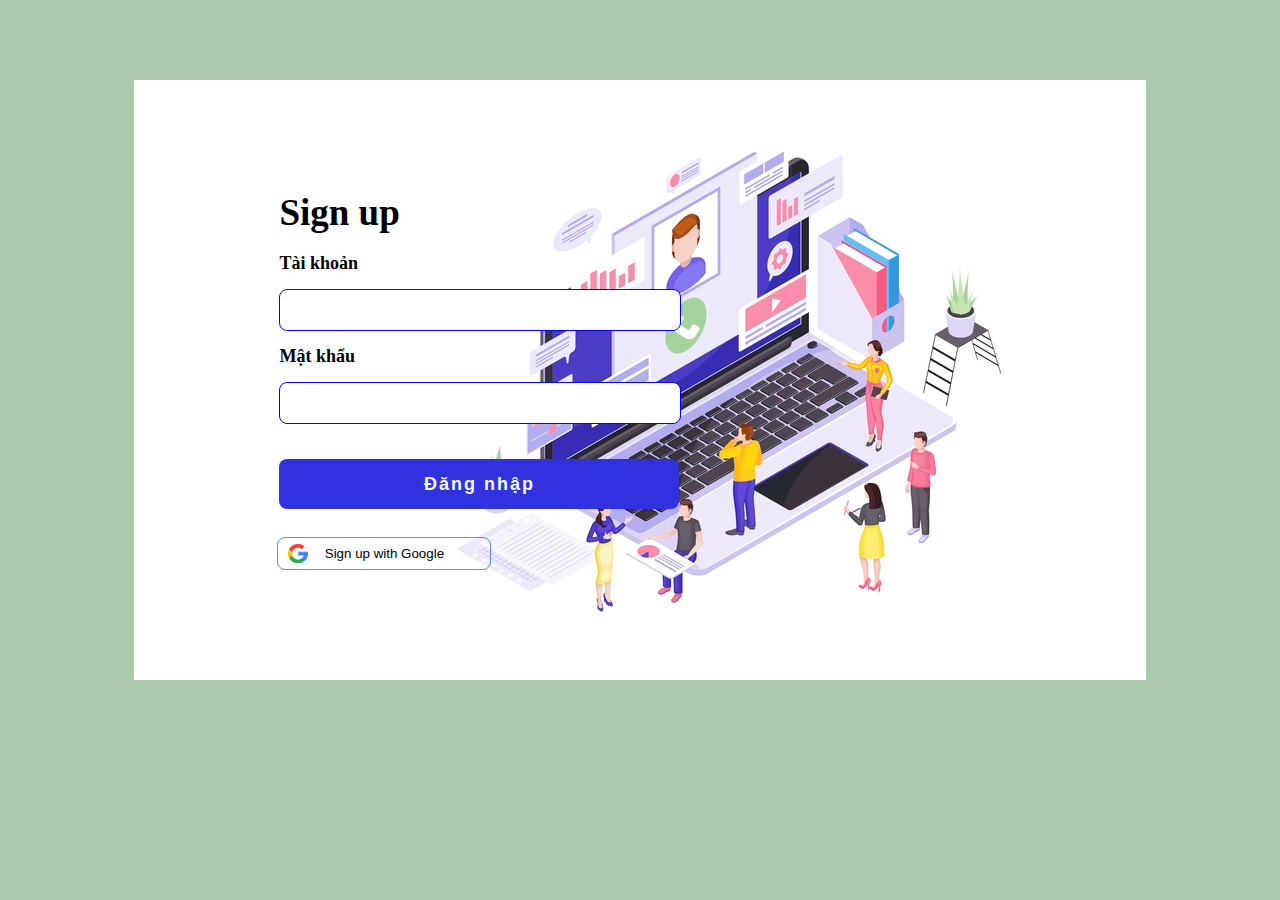
<file: SignPage/index.html>
<!DOCTYPE html>
<html>
    <head>
        <title>Sign in</title>
        <link rel="stylesheet" type="text/css" href="signStyle.css"><!--Change attribute href-->
        <meta name="viewport" content="width=device-width, initial-scale=1.0">
        <meta name="x-ua-compatible" content="IE=edge">
    </head>
    <body>
        <div class="container">
            <h2>Sign up</h2>
            <form class="sign-in" action="" method="">
                <label for="account">Tài khoản</label><br>
                <input type="text" id="account" name="accountName" required><br>
                <label for="password">Mật khẩu</label><br>
                <input type="password" id="password" name="passString" required><br>
                <input type="button" value="Đăng nhập" class="btn-sign-in" onclick="window.open('./HomeClone/index.html', '_self')">
            </form>
            <img class="img-right" src="sign_in.png" alt="">
             <form class="gg-sign-up" action="" method="">
                <input type="button" value="Sign up with Google" class="btn-gg-sign-up">
                <img class="img-gg" src="logoGG.png" alt="">
            </form>
        </div>
        

        <script>
            alert('Click on button "Đăng nhập" go to continue web page');
        </script>
    </body>
</html>
</file>
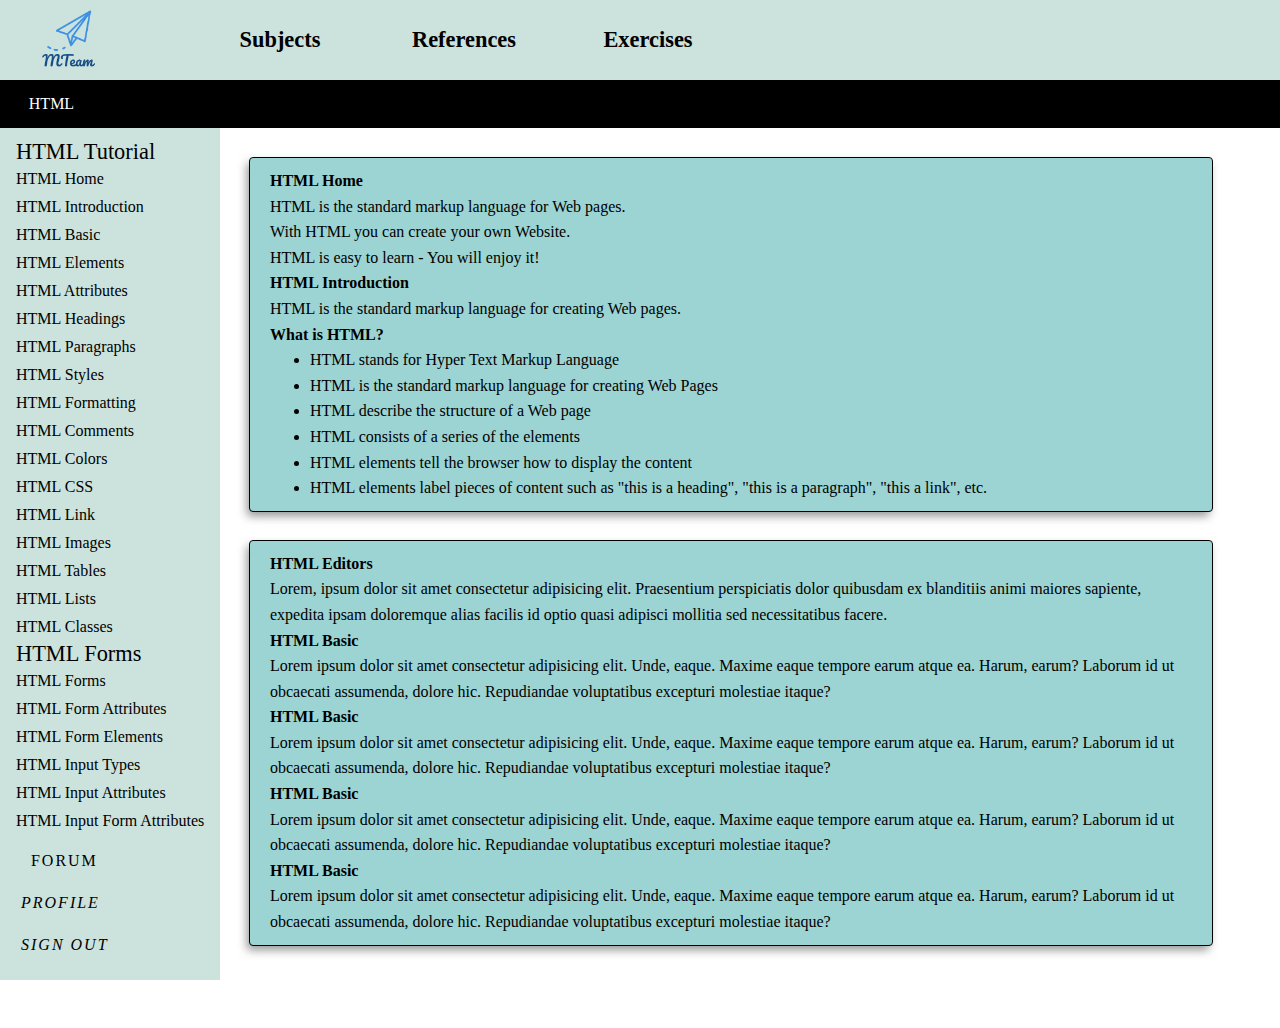
<file: SubjectClone/index.html>
<!DOCTYPE html>
<html lang="en">
<head>
    <meta charset="UTF-8">
    <meta http-equiv="X-UA-Compatible" content="IE=edge">
    <meta name="viewport" content="width=device-width, initial-scale=1.0">
    <link rel="stylesheet" href="./style.css">

    <link rel="stylesheet" href="https://use.fontawesome.com/releases/v5.15.4/css/all.css" integrity="sha384-DyZ88mC6Up2uqS4h/KRgHuoeGwBcD4Ng9SiP4dIRy0EXTlnuz47vAwmeGwVChigm" crossorigin="anonymous">

    <title>HTML</title>
</head>
<body>
    <div class="header-nav">
        <img src="../logo_team_1.png" alt="Mat tieu" class="logo-header">

        <ul class="links-container">

            <li class="lis" onclick="openListCourses()"><a href = 'javascript:void(0)' id="my-subjects" >subjects
                    <i class="fas fa-caret-down"></i>
                </a>
                <nav id="nav-subjects">

                    <i class="fas fa-times"></i>

                    <ul>
                        <li id='list-course'>
                            <a href="#" class="link-course">Ky thuat lap trinh</a>
                        </li>

                        <li id='list-course'>
                            <a href="#" class="link-course">HTML Tutorial</a>
                        </li>

                        <li id='list-course'>
                            <a href="#" class="link-course">Nhap mon lap trinh</a>
                        </li>

                        <li id='list-course'>
                            <a href="#" class="link-course">Toan roi rac va Ly thuyet do thi</a>
                        </li>
                    </ul>
                </nav>
            </li>

            <li class="lis"><a id="references">references
                <i class="fas fa-caret-down"></i>
            </a></li>

            <li class="lis"><a id="exercises">exercises
                <i class="fas fa-caret-down"></i>
            </a></li>
        </ul>
    </div>

    <div class="title-bar" id="title-bar">
        <i class="fas fa-bars" id="fa-bars"></i>
        <i class="fas fa-home" id="fa-home"></i>
        <span class="index">HTML</span>
    </div>

    <div class="left-container-chapter">

        <div class="left-content-chapter">
            <!--Chapter 1-->
            <h2 class="left">HTML Tutorial</h2>
            <a href="">HTML Home</a>
            <a href="">HTML Introduction</a>
            <a href="">HTML Basic</a>
            <a href="">HTML Elements</a>
            <a href="">HTML Attributes</a>
            <a href="">HTML Headings</a>
            <a href="">HTML Paragraphs</a>
            <a href="">HTML Styles</a>
            <a href="">HTML Formatting</a>
            <a href="">HTML Comments</a>
            <a href="">HTML Colors</a>
            <a href="">HTML CSS</a>
            <a href="">HTML Link</a>
            <a href="">HTML Images</a>
            <a href="">HTML Tables</a>
            <a href="">HTML Lists</a>
            <a href="">HTML Classes</a>

            <!--Chapter 2: HTML Form-->
            <h2 class="left">HTML Forms</h2>
            <a href="">HTML Forms</a>
            <a href="">HTML Form Attributes</a>
            <a href="">HTML Form Elements</a>
            <a href="">HTML Input Types</a>
            <a href="">HTML Input Attributes</a>
            <a href="">HTML Input Form Attributes</a>

            <div class="container-forum" id="container-forum">
                <i class="fas fa-users"></i>
                <a href="../ForumPage/forum.html" class="forum" target="_blank">Forum</a>
                
            </div>

            <div class="container-profile">
                <a href="#" class="profile" target="_self">
                    <i class="far fa-address-card">
                        <span>profile</span>
                    </i>
                </a>
            </div>

            <div class="container-out">
                <a href="../SignPage/signIn.html" target="_self" class="out">
                    <i class="fas fa-sign-out-alt">
                        <span style="font-weight: 500">sign out</span>
                    </i>
                </a>
            </div>

        </div>
    </div>

    <div class="main-content">

        <div class="subject-content">

            <div id="chapter_home" class="chapters">

                <div class="right_tool">
                    <i class="fas fa-pen" id='note_btn'>
                        <span id="tooltip_pen" style="color: aliceblue;">Note</span>

                        <textarea id="one_note_chapter_home" cols="50" rows="10" placeholder="Ghi chú của bạn về chương này">
                        </textarea>
                    </i>
                    
                    <i class="fas fa-star" id="marked_btn"></i>
                </div>

                <h2 id="home">HTML Home</h2>
                <p>HTML is the standard markup language for Web pages.</p>
                <p>With HTML you can create your own Website.</p>
                <p>HTML is easy to learn - You will enjoy it!</p>                      

                <h2 id="intro">HTML Introduction</h2>
                <p>HTML is the standard markup language for creating Web pages.</p>
                <h3>What is HTML?</h3>
                <ul>
                    <li>HTML stands for Hyper Text Markup Language</li>
                    <li>HTML is the standard markup language for creating Web Pages</li>
                    <li>HTML describe the structure of a Web page</li>
                    <li>HTML consists of a series of the elements</li>
                    <li>HTML elements tell the browser how to display the content</li>
                    <li>HTML elements label pieces of content such as "this is a heading", "this is a paragraph", "this a link", etc.</li>
                </ul>
            </div>

            <div class="chapters" id="chapter_1">
                
                <div class="right_tool">
                    <i class="fas fa-pen" id='note_btn'>
                        <span id="tooltip_pen" style="color: aliceblue;">Note</span>

                        <textarea id="one_note_chapter_home" cols="50" rows="10" placeholder="Ghi chú của bạn về chương này">
                        </textarea>
                    </i>
                    
                    <i class="fas fa-star" id="marked_btn"></i>
                </div>
                    <h2 id="editors">HTML Editors</h2>
                <p>Lorem, ipsum dolor sit amet consectetur adipisicing elit. Praesentium perspiciatis dolor quibusdam ex blanditiis animi maiores sapiente, expedita ipsam doloremque alias facilis id optio quasi adipisci mollitia sed necessitatibus facere.</p>

                <h2 id="basic">HTML Basic</h2>
                <p>Lorem ipsum dolor sit amet consectetur adipisicing elit. Unde, eaque. Maxime eaque tempore earum atque ea. Harum, earum? Laborum id ut obcaecati assumenda, dolore hic. Repudiandae voluptatibus excepturi molestiae itaque?</p>
                <h2 id="basic">HTML Basic</h2>

                <p>Lorem ipsum dolor sit amet consectetur adipisicing elit. Unde, eaque. Maxime eaque tempore earum atque ea. Harum, earum? Laborum id ut obcaecati assumenda, dolore hic. Repudiandae voluptatibus excepturi molestiae itaque?</p>
                <h2 id="basic">HTML Basic</h2>

                <p>Lorem ipsum dolor sit amet consectetur adipisicing elit. Unde, eaque. Maxime eaque tempore earum atque ea. Harum, earum? Laborum id ut obcaecati assumenda, dolore hic. Repudiandae voluptatibus excepturi molestiae itaque?</p>
                <h2 id="basic">HTML Basic</h2>

                <p>Lorem ipsum dolor sit amet consectetur adipisicing elit. Unde, eaque. Maxime eaque tempore earum atque ea. Harum, earum? Laborum id ut obcaecati assumenda, dolore hic. Repudiandae voluptatibus excepturi molestiae itaque?</p>
            </div>
            
        </div>
    </div>

    <script src="./app.js" defer></script>
    <script async>
        function openListCourses() {
        let contentCourse = document.getElementById('nav-subjects');

        if (contentCourse.style.display != 'none') {
            contentCourse.style.display = 'none';
        }
        else {
            contentCourse.style.display = 'inline-block';
        }
    }
    </script>
</body>
</html>
</file>
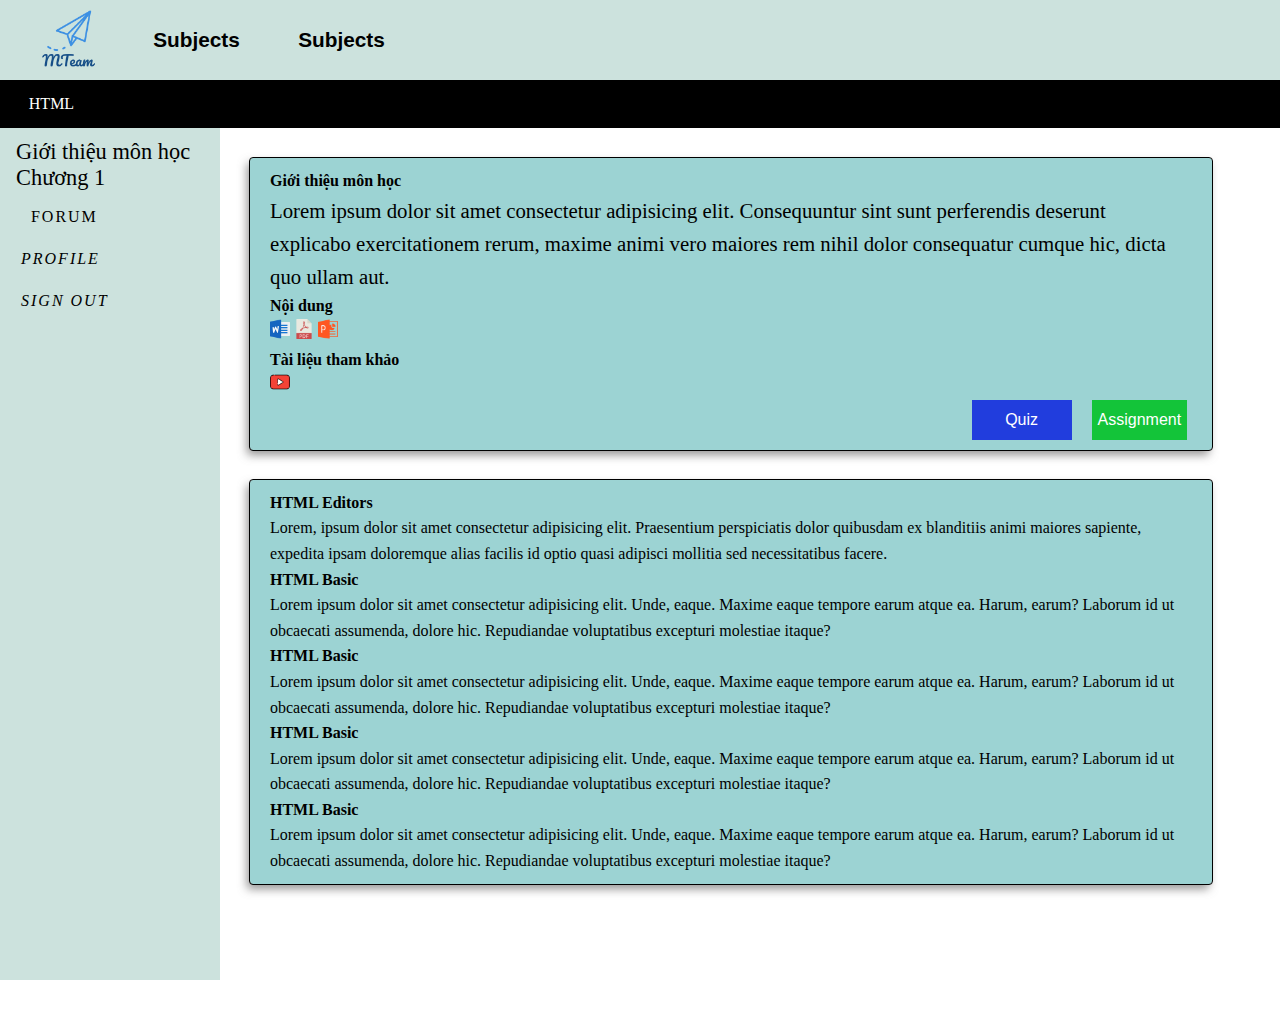
<file: SignPage/SubjectClone/index.html>
<!DOCTYPE html>
<html lang="en">
<head>
    <meta charset="UTF-8">
    <meta http-equiv="X-UA-Compatible" content="IE=edge">
    <meta name="viewport" content="width=device-width, initial-scale=1.0">
    <link rel="stylesheet" href="./style.css">

    <link rel="stylesheet" href="https://use.fontawesome.com/releases/v5.15.4/css/all.css" integrity="sha384-DyZ88mC6Up2uqS4h/KRgHuoeGwBcD4Ng9SiP4dIRy0EXTlnuz47vAwmeGwVChigm" crossorigin="anonymous">

    <title>HTML</title>
</head>
<body>
    <div class="header-nav">
        <img src="/images/logo_team_1.png" alt="Mat tieu" class="logo-header">

        <div class="links-container">

            <div class="dropdown-subjects">
                <button id="btn-subject">Subjects</button>
                <div class="content-subject">
                    <a href="#home">Home</a>
                    <a href="#about">About</a>
                    <a href="#contact">Contact</a>
                </div>
            </div>

            <div class="dropdown-subjects">
                <button id="btn-subject">Subjects</button>
                <!-- <div class="content-subject">
                    <a href="#home">Home</a>
                    <a href="#about">About</a>
                    <a href="#contact">Contact</a>
                </div> -->
            </div>
        </div>
    </div>

    

    <div class="title-bar" id="title-bar">
        <i class="fas fa-bars" id="fa-bars"></i>
        <i class="fas fa-home" id="fa-home"></i>
        <span class="index">HTML</span>
    </div>

    <div class="left-container-chapter">

        <div class="left-content-chapter">
            <!--Intro-->
            <h2 class="left">Giới thiệu môn học</h2>
            
            <!--Chapter 1-->
            <h2 class="left">Chương 1</h2>

            <div class="container-forum" id="container-forum">
                <i class="fas fa-users"></i>

                <a href="../ForumPage/forum.html" class="forum" target="_blank">Forum</a>
            </div>

            <div class="container-profile">
                <a href="../HomeClone/index.html" class="profile" target="_self">
                    <i class="far fa-address-card">
                        <span>profile</span>
                    </i>
                </a>
            </div>

            <div class="container-out">
                <a href="../signIn.html" target="_self" class="out">
                    <i class="fas fa-sign-out-alt">
                        <span style="font-weight: 500">sign out</span>
                    </i>
                </a>
            </div>

        </div>
    </div>

    <div class="main-content">

        <div class="subject-content">

            <div id="chapter_intro" class="chapters">

                <div class="right_tool">
                    <i class="fas fa-pen" id='note_btn'>
                        <span id="tooltip_pen" style="color: aliceblue;">Note</span>

                        <textarea id="one_note_chapter_home" cols="50" rows="10" placeholder="Ghi chú của bạn về chương này">
                        </textarea>
                    </i>
                    
                    <i class="fas fa-star" id="marked_btn"></i>
                </div>

                <h2 id="home">Giới thiệu môn học</h2>
                <p class="des-content">Lorem ipsum dolor sit amet consectetur adipisicing elit. Consequuntur sint sunt perferendis deserunt explicabo exercitationem rerum, maxime animi vero maiores rem nihil dolor consequatur cumque hic, dicta quo ullam aut.</p>

               <div class="content-intro">
                   <h2>Nội dung</h2>

                   <img class="img-word" src="/images/word.png" alt="mat tieu">

                   <img class="img-pdf" src="/images/pdf.png" alt="mat tieu">

                   <img src="/images/powerpoint.png" alt="mat tieu" class="img-ppt">
               </div>
               
               <div class="ref-document">
                   <h2>Tài liệu tham khảo</h2>
                    
                   <img src="/images/youtube.png" alt="mat tieu" class="img-yt">
               </div>

               <div class="container-task">
                   <form action="">
                       <input class="btn-quiz" type="button" value="Quiz">

                       <input class="btn-assignment" type="button" value="Assignment">
                   </form>
               </div>
            </div>

            <div class="chapters" id="chapter_1">
                
                <div class="right_tool">
                    <i class="fas fa-pen" id='note_btn'>
                        <span id="tooltip_pen" style="color: aliceblue;">Note</span>

                        <textarea id="one_note_chapter_home" cols="50" rows="10" placeholder="Ghi chú của bạn về chương này">
                        </textarea>
                    </i>
                    
                    <i class="fas fa-star" id="marked_btn"></i>
                </div>
                    <h2 id="editors">HTML Editors</h2>
                <p>Lorem, ipsum dolor sit amet consectetur adipisicing elit. Praesentium perspiciatis dolor quibusdam ex blanditiis animi maiores sapiente, expedita ipsam doloremque alias facilis id optio quasi adipisci mollitia sed necessitatibus facere.</p>

                <h2 id="basic">HTML Basic</h2>
                <p>Lorem ipsum dolor sit amet consectetur adipisicing elit. Unde, eaque. Maxime eaque tempore earum atque ea. Harum, earum? Laborum id ut obcaecati assumenda, dolore hic. Repudiandae voluptatibus excepturi molestiae itaque?</p>
                <h2 id="basic">HTML Basic</h2>

                <p>Lorem ipsum dolor sit amet consectetur adipisicing elit. Unde, eaque. Maxime eaque tempore earum atque ea. Harum, earum? Laborum id ut obcaecati assumenda, dolore hic. Repudiandae voluptatibus excepturi molestiae itaque?</p>
                <h2 id="basic">HTML Basic</h2>

                <p>Lorem ipsum dolor sit amet consectetur adipisicing elit. Unde, eaque. Maxime eaque tempore earum atque ea. Harum, earum? Laborum id ut obcaecati assumenda, dolore hic. Repudiandae voluptatibus excepturi molestiae itaque?</p>
                <h2 id="basic">HTML Basic</h2>

                <p>Lorem ipsum dolor sit amet consectetur adipisicing elit. Unde, eaque. Maxime eaque tempore earum atque ea. Harum, earum? Laborum id ut obcaecati assumenda, dolore hic. Repudiandae voluptatibus excepturi molestiae itaque?</p>
            </div>
            
        </div>
    </div>

    <script src="./app.js" defer></script>
   
</body>
</html>
</file>
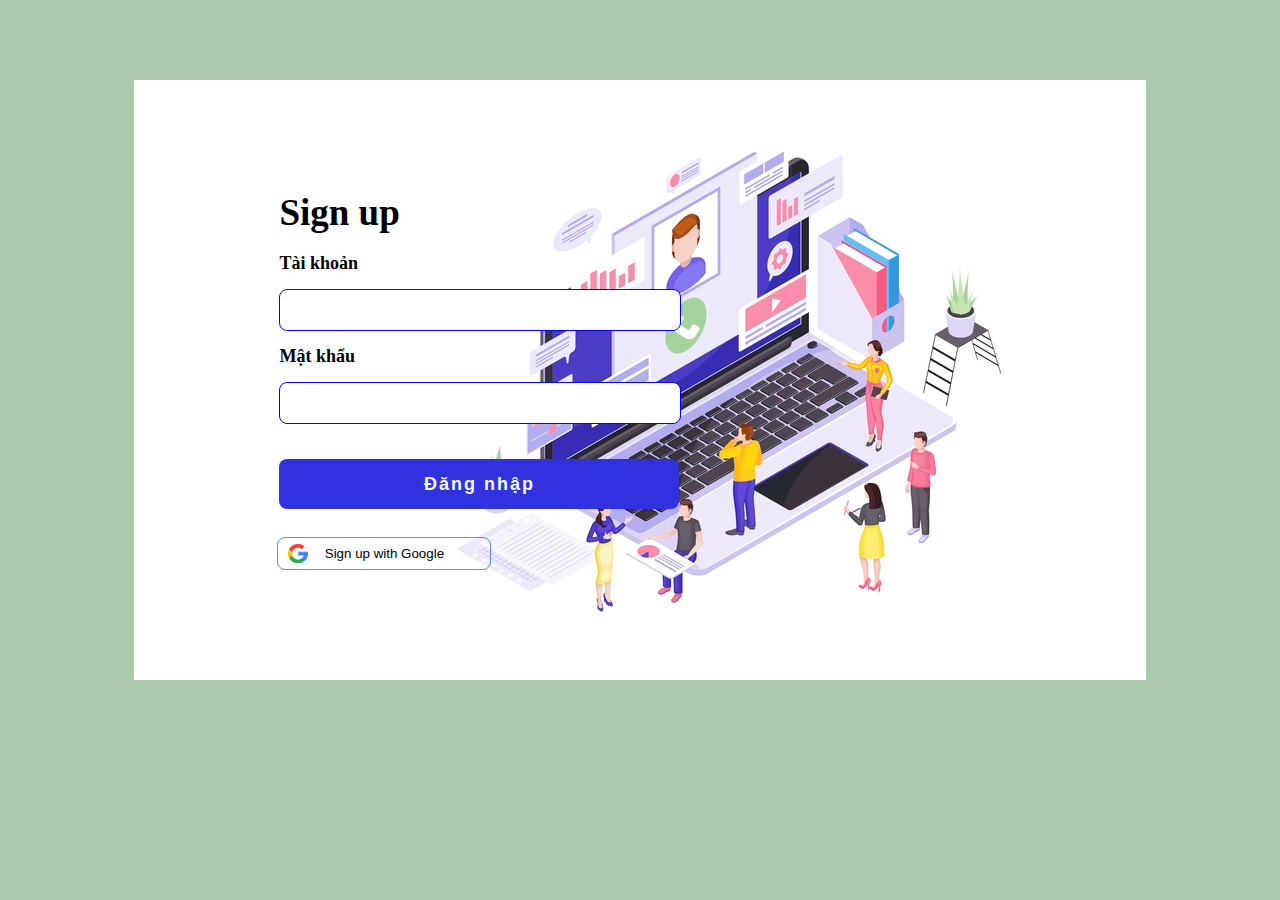
<file: SignPage/signIn.html>
<!DOCTYPE html>
<html>
    <head>
        <title>Sign in</title>
        <link rel="stylesheet" type="text/css" href="signStyle.css"><!--Change attribute href-->
        <meta name="viewport" content="width=device-width, initial-scale=1.0">
        <meta name="x-ua-compatible" content="IE=edge">
    </head>
    <body>
        <div class="container">
            <h2>Sign up</h2>
            <form class="sign-in" action="" method="">
                <label for="account">Tài khoản</label><br>
                <input type="text" id="account" name="accountName" required><br>
                <label for="password">Mật khẩu</label><br>
                <input type="password" id="password" name="passString" required><br>
                <input type="button" value="Đăng nhập" class="btn-sign-in" onclick="window.open('./HomeClone/index.html', '_self')">
            </form>
            <img class="img-right" src="sign_in.png" alt="">
             <form class="gg-sign-up" action="" method="">
                <input type="button" value="Sign up with Google" class="btn-gg-sign-up">
                <img class="img-gg" src="logoGG.png" alt="">
            </form>
        </div>
        

        <script>
            alert('Click on button "Đăng nhập" go to continue web page');
        </script>
    </body>
</html>
</file>
<file: SignPage/signStyle.css>
body {
    box-sizing: border-box;
    background-color: rgb(170, 201, 170);
    /* background-image: linear-gradient(to right, rgb(151, 247, 122) 30%, 
        rgb(209, 232, 195) 50%); */
}
.container {
    position: relative;
    /* border-style: double; */
    width: 80%;
    height: 600px;
    background-color: white;
    margin: 80px auto;
}
h2 {
    /* margin-left: 5px; */
    width: fit-content;
    display: inline-block;
    position: absolute;
    font-size: 37px;
    z-index: 2;
    top: 80px;
    left: 145px;
}
.img-right {
    position: absolute;
    height: 600px;
    width: inherit;
    object-fit: contain;
    display: inline-block;
    right: 10px;
    /* bottom: 10px; */
}
.sign-in {
    position: absolute;
    display: block;
    /* border-style: solid;  */
    /* background-color: rgb(255, 255, 255);    */
    top: 173px;
    left: 140px;
    z-index: 3;
}

input[type=text], input[type=password] {
    width: 400px;
    height: 32px;
    margin: 15px 5px ;
    padding: 4px 0 ;
    border: 1px solid blue;
    font-size: large;
    border-radius: 8px;
}

label {
    margin-left: 5px;
    font-weight: 600;
    font-size: large;
}

.sign-in input[type=button] {
    margin-left: 5px;
    margin-bottom: 10px;
    margin-top: 20px;
    height: 50px;
    width: 400px;
    background-color: rgb(49, 49, 224);
    color: aliceblue;
    border-radius: 8px;
    border: none;
    font-size: large;
    font-weight: 600;
    letter-spacing: 2px;
    cursor: pointer;
}

.sign-in input[type=button]:hover {
    background-color: rgb(7, 7, 209);
}

.gg-sign-up {
    /* display: block; */
    border: none;
    /* background-color: red; */
    position: absolute;
    width: fit-content;
    /* padding: 0 20px; */
    bottom: 110px;
    left: 143px;
    z-index: 2;
}

.btn-gg-sign-up {
    display: inline-block;
    width: 214px;
    height: 33px;
    border-radius: 8px;
    border: 1px solid rgb(95, 135, 221);
    background-color: transparent;
    cursor: pointer;
    transition: 0.2s;
}

.img-gg {
    position: absolute;
    object-fit: contain;
    width: 20px;
    height: 20px;
    left: 11px;
    top: 6.5px;
    transition: 0.2s;
}
@media (max-width: 768px) {
    .img-right {
        margin: auto;
        object-fit: cover;
        width: inherit;
    } 
    h2 {
        left: 50%;
        transform: translateX(-50%);
    }
    .sign-in {
        left: 50%;
        transform: translateX(-50%);
    }
    .gg-sign-up {
        left: 50%;
        transform: translateX(-50%);
    }
    .btn-gg-sign-up {
        font-weight: 600;
        color: rgb(7, 12, 34);
        border: 2px solid rgb(33, 92, 221);
    }
}
</file>
<file: SubjectClone/style.css>
html {
  scroll-behavior: smooth;
}

* {
  margin: 0;
  box-sizing: border-box;
  font-size: 16px;
  color: #000;
}

.header-nav {
  width: 100%;
  height: 5rem;
  background-color: #CCE2DD;
  position: relative;
  padding: 0 3%;
  display: flex;
  flex-direction: row;
  flex-wrap: nowrap;
  align-items: center;
}

.logo-header {
  width: 60px;
  height: 60px;
  object-fit: contain;
  position: relative;
}

.links-container {
  display: flex;
  flex-direction: row;
  margin-left: 1.6rem;
  height: 100%;
}
.links-container .lis {
  margin-left: 3rem;
  list-style: none;
  width: 8.5rem;
  position: relative;
  display: flex;
  align-items: center;
  justify-content: center;
  transition: 0.12s;
  cursor: pointer;
  -webkit-user-select: none;
}
.links-container .lis #my-subjects, .links-container .lis #references, .links-container .lis #exercises {
  text-decoration: none;
  text-transform: capitalize;
  position: relative;
  font-size: 1.4rem;
  font-weight: bold;
}
.links-container .lis:hover {
  background-color: rgba(82, 179, 224, 0.849);
}
.links-container .lis:hover #my-subjects, .links-container .lis:hover #references, .links-container .lis:hover #exercises, .links-container .lis:hover .fa-caret-down {
  color: #fff;
}
.links-container #nav-subjects {
  display: none;
  width: 30vw;
  height: fit-content;
  background-color: #fcfcfc;
  position: absolute;
  top: 100%;
  left: 0;
  z-index: 20;
  cursor: auto;
}
.links-container #nav-subjects .fas.fa-times {
  position: absolute;
  top: 15px;
  right: 15px;
}
.links-container #nav-subjects ul {
  margin: 10px;
  padding: 0;
}
.links-container #nav-subjects ul #list-course {
  margin: 10px 0;
  list-style: none;
  cursor: pointer;
  width: fit-content;
  padding: 5px;
}
.links-container #nav-subjects ul #list-course:hover {
  background-color: rebeccapurple;
}
.links-container #nav-subjects ul .link-course {
  text-decoration: none;
  margin-bottom: 15px;
  font-size: 20px;
  width: 100%;
}

.title-bar {
  width: 100%;
  height: 3rem;
  position: fixed;
  background-color: #000;
  display: flex;
  align-items: center;
  z-index: 10;
}

.fas.fa-home {
  font-size: 1.5rem;
  margin-left: 1rem;
  color: #fff;
  cursor: pointer;
}

.fas.fa-bars {
  display: none;
  font-size: 1.5rem;
  margin-left: 1rem;
  color: #fff;
}

.index {
  color: #fff;
  margin-left: 1%;
}

.left-container-chapter {
  width: 220px;
  height: 100%;
  position: fixed;
  margin-top: 3rem;
  top: 5rem;
}
.left-container-chapter .left-content-chapter {
  width: 100%;
  height: calc(100% - 3rem);
  background-color: #CCE2DD;
  display: flex;
  flex-direction: column;
  padding-left: 1rem;
  padding-top: 0.7rem;
  overflow-y: scroll;
  overflow-x: hidden;
}
.left-container-chapter .left-content-chapter a {
  text-decoration: none;
  padding: 5px 0;
}
.left-container-chapter .left-content-chapter h2 {
  font-size: 1.4rem;
  font-weight: 500;
}
.left-container-chapter .left-content-chapter .container-forum {
  margin-top: 10px;
  width: 100%;
  height: 2rem;
  display: flex;
  align-items: center;
  padding-left: 5px;
}
.left-container-chapter .left-content-chapter .container-forum .fas.fa-users {
  margin-right: 5%;
}
.left-container-chapter .left-content-chapter .container-forum .forum {
  text-transform: uppercase;
  letter-spacing: 2px;
}
.left-container-chapter .left-content-chapter .container-forum:hover {
  cursor: pointer;
  background-color: red;
  border-radius: 100rem;
}
.left-container-chapter .left-content-chapter .container-profile, .left-container-chapter .left-content-chapter .container-out {
  margin-top: 10px;
  width: 100%;
  height: 2rem;
  display: flex;
  align-items: center;
  padding-left: 5px;
}
.left-container-chapter .left-content-chapter .container-profile .profile, .left-container-chapter .left-content-chapter .container-profile .out, .left-container-chapter .left-content-chapter .container-out .profile, .left-container-chapter .left-content-chapter .container-out .out {
  letter-spacing: 2px;
  text-transform: uppercase;
}
.left-container-chapter .left-content-chapter .container-profile:hover, .left-container-chapter .left-content-chapter .container-out:hover {
  cursor: pointer;
  background-color: red;
  border-radius: 100rem;
}

.main-content {
  width: calc(97% - 220px);
  height: 100%;
  position: absolute;
  margin-top: 3rem;
  left: 220px;
}
.main-content .chapters {
  outline: #000 solid 1px;
  margin: 30px;
  padding: 10px 20px;
  background-color: #9cd3d3;
  line-height: 1.6;
  position: relative;
  box-shadow: -3px 5px 10px rgba(102, 100, 100, 0.692);
  border-radius: 3px;
}
.main-content .chapters .right_tool {
  right: 0;
  width: 4rem;
  position: absolute;
  cursor: pointer;
  display: flex;
  justify-content: space-around;
}
.main-content .chapters .right_tool #tooltip_pen {
  background-color: #000;
  width: 3rem;
  position: absolute;
  bottom: 100%;
  left: 6%;
  margin-left: -8px;
  text-align: center;
  padding: 5px;
  border-radius: 3px;
  visibility: hidden;
  font-weight: 500;
}
.main-content .chapters #note_btn:hover #tooltip_pen {
  visibility: visible;
}
.main-content .chapters #one_note_chapter_home {
  visibility: hidden;
  position: absolute;
  right: 32px;
  top: 16px;
  resize: none;
}

/*# sourceMappingURL=style.css.map */
</file>
<file: SignPage/SubjectClone/style.css>
.main-content {
  width: calc(97% - 220px);
  height: 100%;
  position: absolute;
  margin-top: 3rem;
  left: 220px;
}
.main-content .chapters {
  outline: #000 solid 1px;
  margin: 30px;
  padding: 10px 20px;
  background-color: #9cd3d3;
  line-height: 1.6;
  position: relative;
  box-shadow: -3px 5px 10px rgba(102, 100, 100, 0.692);
  border-radius: 3px;
}
.main-content .chapters .chapters > h2 {
  font-size: 2rem;
}
.main-content .chapters .des-content {
  font-size: 1.3rem;
}
.main-content .chapters .right_tool {
  right: 0;
  width: 4rem;
  position: absolute;
  cursor: pointer;
  display: flex;
  justify-content: space-around;
}
.main-content .chapters .right_tool #tooltip_pen {
  background-color: #000;
  width: 3rem;
  position: absolute;
  bottom: 100%;
  left: 6%;
  margin-left: -8px;
  text-align: center;
  padding: 5px;
  border-radius: 3px;
  visibility: hidden;
  font-weight: 500;
}
.main-content .chapters #note_btn:hover #tooltip_pen {
  visibility: visible;
}
.main-content .chapters #one_note_chapter_home {
  display: none;
  position: absolute;
  right: 32px;
  top: 16px;
  resize: none;
  padding: 10px;
}

.content-intro .img-word, .content-intro .img-pdf, .content-intro .img-ppt {
  width: 20px;
  height: 20px;
  object-fit: contain;
  cursor: pointer;
}

.ref-document .img-yt {
  width: 20px;
  height: 20px;
  object-fit: contain;
  cursor: pointer;
}

.container-task {
  position: relative;
  display: flex;
  height: 40px;
  margin-left: calc(100% - 220px);
}
.container-task form {
  display: flex;
}
.container-task .btn-quiz {
  transition: 0.92s;
  position: relative;
  width: 100px;
  margin-right: 20px;
  cursor: pointer;
  border-style: none;
  background-color: #213ddd;
  color: #fff;
}
.container-task .btn-quiz:hover {
  box-shadow: -5px 5px #222020;
  transform: translate(5px, -5px);
}
.container-task .btn-assignment {
  position: relative;
  transition: 0.92s;
  cursor: pointer;
  border-style: none;
  background-color: #13c439;
  color: #fff;
}
.container-task .btn-assignment:hover {
  box-shadow: -5px 5px #222020;
  transform: translate(5px, -5px);
}

html {
  scroll-behavior: smooth;
}

* {
  margin: 0;
  box-sizing: border-box;
  font-size: 16px;
  color: #000;
}

.header-nav {
  width: 100%;
  height: 5rem;
  background-color: #CCE2DD;
  position: relative;
  padding: 0 3%;
  display: flex;
  flex-direction: row;
  flex-wrap: nowrap;
  align-items: center;
}

.logo-header {
  width: 60px;
  height: 60px;
  object-fit: contain;
  position: relative;
}

.links-container {
  display: flex;
  flex-direction: row;
  margin-left: 1.6rem;
  height: 100%;
}
.links-container .dropdown-subjects {
  position: relative;
  height: 100%;
}
.links-container .dropdown-subjects #btn-subject {
  height: 100%;
  position: relative;
  width: 145px;
  font-size: 1.3rem;
  font-weight: 700;
  border-style: none;
  cursor: pointer;
  background-color: transparent;
  transition: all 0.92s;
}
.links-container .dropdown-subjects #btn-subject:hover, .links-container .dropdown-subjects #btn-subject:focus {
  background-color: #7bcf8d;
}
.links-container .dropdown-subjects .content-subject {
  display: none;
  position: absolute;
  background-color: #e5f1ef;
  min-width: 160px;
  z-index: 1000;
  overflow: auto;
  box-shadow: 0px 8px 16px 0px rgba(0, 0, 0, 0.2);
}
.links-container .dropdown-subjects .content-subject a {
  color: black;
  padding: 12px 16px;
  text-decoration: none;
  display: block;
}
.links-container .dropdown-subjects .content-subject a:hover {
  background-color: #9ce9cf;
}
.links-container .dropdown-subjects .show {
  display: block;
}

.title-bar {
  width: 100%;
  height: 3rem;
  position: fixed;
  background-color: #000;
  display: flex;
  align-items: center;
  z-index: 10;
}

.fas.fa-home {
  font-size: 1.5rem;
  margin-left: 1rem;
  color: #fff;
  cursor: pointer;
}

.fas.fa-bars {
  display: none;
  font-size: 1.5rem;
  margin-left: 1rem;
  color: #fff;
}

.index {
  color: #fff;
  margin-left: 1%;
}

.left-container-chapter {
  width: 220px;
  height: 100%;
  position: fixed;
  margin-top: 3rem;
  top: 5rem;
}
.left-container-chapter .left-content-chapter {
  width: 100%;
  height: calc(100% - 3rem);
  background-color: #CCE2DD;
  display: flex;
  flex-direction: column;
  padding-left: 1rem;
  padding-top: 0.7rem;
  overflow-y: scroll;
  overflow-x: hidden;
}
.left-container-chapter .left-content-chapter a {
  text-decoration: none;
  padding: 5px 0;
}
.left-container-chapter .left-content-chapter h2 {
  font-size: 1.4rem;
  font-weight: 500;
}
.left-container-chapter .left-content-chapter .container-forum {
  margin-top: 10px;
  width: 100%;
  height: 2rem;
  display: flex;
  align-items: center;
  padding-left: 5px;
}
.left-container-chapter .left-content-chapter .container-forum .fas.fa-users {
  margin-right: 5%;
}
.left-container-chapter .left-content-chapter .container-forum .forum {
  text-transform: uppercase;
  letter-spacing: 2px;
}
.left-container-chapter .left-content-chapter .container-forum:hover {
  cursor: pointer;
  background-color: red;
  border-radius: 100rem;
}
.left-container-chapter .left-content-chapter .container-profile, .left-container-chapter .left-content-chapter .container-out {
  margin-top: 10px;
  width: 100%;
  height: 2rem;
  display: flex;
  align-items: center;
  padding-left: 5px;
}
.left-container-chapter .left-content-chapter .container-profile .profile, .left-container-chapter .left-content-chapter .container-profile .out, .left-container-chapter .left-content-chapter .container-out .profile, .left-container-chapter .left-content-chapter .container-out .out {
  letter-spacing: 2px;
  text-transform: uppercase;
}
.left-container-chapter .left-content-chapter .container-profile:hover, .left-container-chapter .left-content-chapter .container-out:hover {
  cursor: pointer;
  background-color: red;
  border-radius: 100rem;
}

/*# sourceMappingURL=style.css.map */
</file>
